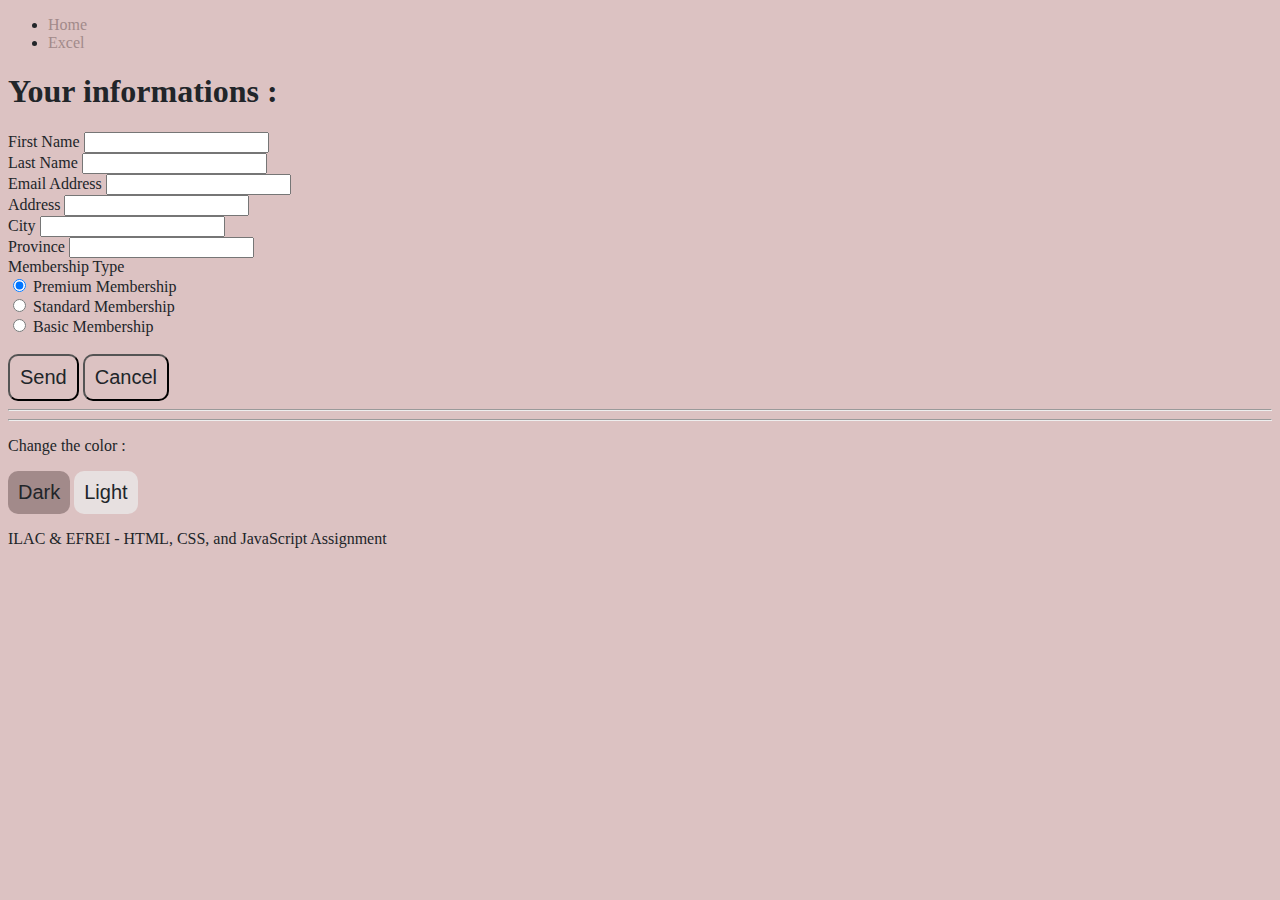
<file: index.html>
<!DOCTYPE html>
<html lang="en">
<head>
    <meta charset="UTF-8">
    <title>Your Custom Title</title>
    <link rel= "stylesheet" href="css/styles.css">
    <script type="text/javascript" src="js/main.js"></script>
</head>
<body>
    <header>
        <nav>
            <ul>
            <li><a href="index.html">Home</a></li>
            <li><a href="excel.html">Excel</a></li>
            </ul>
        </nav>
    </header>
    <main>
        <h1>Your informations :</h1>
        <form id="main-form" name="mainform">
            <!--First Name  input field of type text-->
            <label for="first-name">First Name</label>
            <input type="text" id="first-name" name="first-name" required><br>
            <!--Last Name  input field of type text-->
            <label for="last-name">Last Name</label>
            <input type="text" id="last-name" name="last-name" required><br>
            <!--Email Address  input field of type email-->
            <label for="email">Email Address</label>
            <input type="email" id="email" name="email" required><br>
            <!--Address  input field of type text-->
            <label for="address">Address</label>
            <input type="text" id="address" name="address" required><br>
            <!--City  input field of type text-->
            <label for="city">City</label>
            <input type="text" id="city" name="city" required><br>
            <!--Province  input field of type text-->
            <label for="province">Province</label>
            <input type="text" id="province" name="province" required><br>
            <!--Radio buttons-->
            <label>Membership Type</label>
            <div>
                <input type="radio" id="premium" name="membership" value="Premium Membership" checked>
                <label for="premium">Premium Membership</label>
            </div>
            <div>
                <input type="radio" id="standard" name="membership" value="Standard Membership">
                <label for="standard">Standard Membership</label>
            </div>
            <div>
                <input type="radio" id="basic" name="membership" value="Basic Membership">
                <label for="basic">Basic Membership</label>
            </div>
            <!--Send & Cancel button-->
            <br><button id="send-button" onclick="userForm()" type="button" >Send</button>
            <button type="reset">Cancel</button> <hr>
        </form>
        
        <div id="output">
            
        </div>
    </main>
    <footer>
        <section><hr>
            <p>Change the color :</p>
            <button class="DarkButton" onclick="changeColor(2)">Dark</button>
            <button class="LightButton" onclick="changeColor(1)">Light</button>
        </section>
        <p>ILAC & EFREI - HTML, CSS, and JavaScript Assignment</p>
    </footer>
</body>
<script>changeColor(1)</script>
</html>
</file>
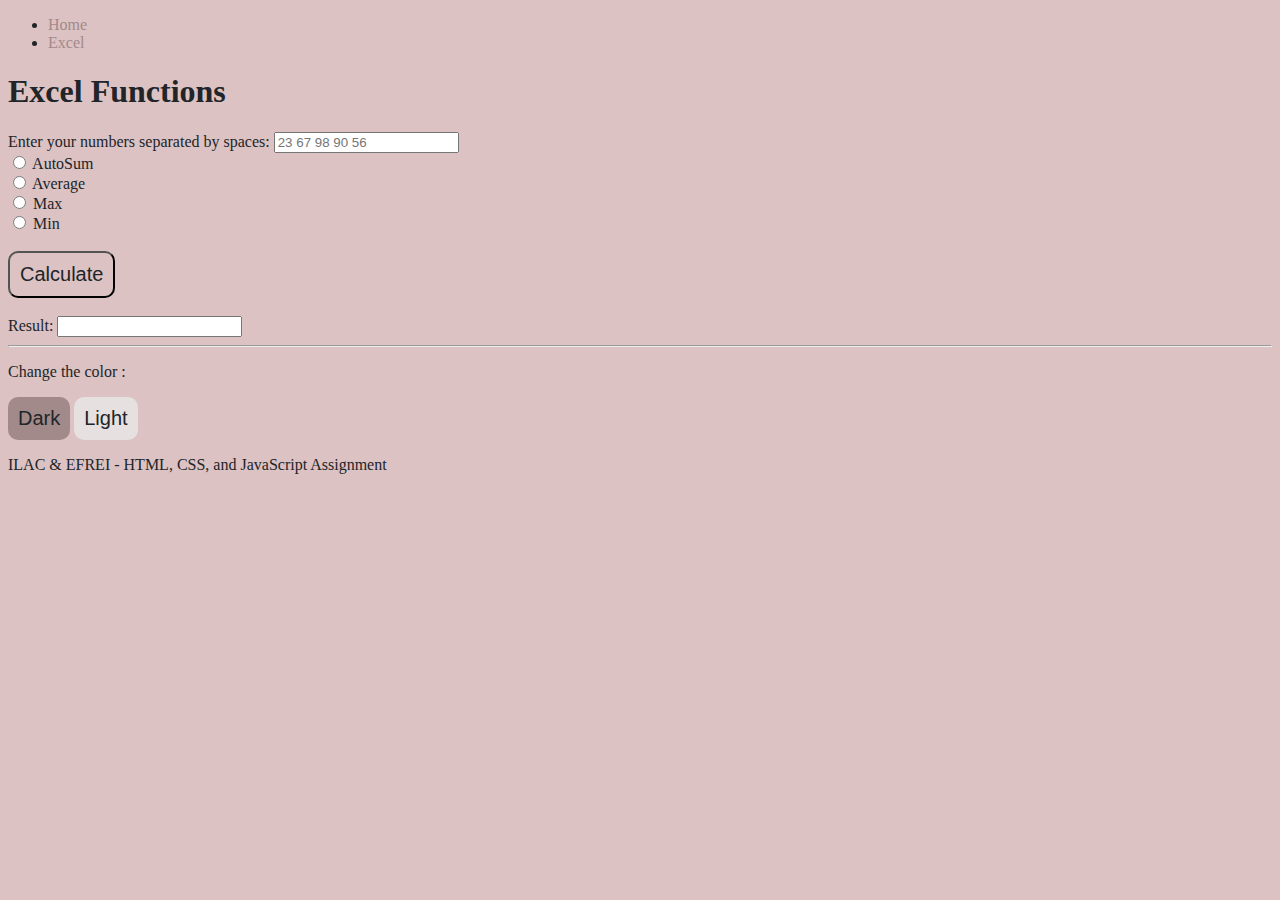
<file: excel.html>
<!DOCTYPE html>
<html lang="en">
<head>
    <meta charset="UTF-8">
    <title>Your Custom Title</title>
    <link rel= "stylesheet" href="css/styles.css">
    <script type="text/javascript" src="js/main.js"></script>
</head>
<body>
    <header>
        <nav>
            <ul>
            <li><a href="index.html" >Home</a></li>
            <li><a href="excel.html">Excel</a></li>
            </ul>
        </nav>
    </header>
    <main>
        <form id="main-form" name="mainform">
            <div class="container"></div>
                <h1>Excel Functions</h1>
                <label>Enter your numbers separated by spaces:</label>
                <input type="text" placeholder="23 67 98 90 56" id="numbers">
                <div class="options">
                    <label><input type="radio" name="function" value="autosum"> AutoSum</label><br>
                    <label><input type="radio" name="function" value="average"> Average</label><br>
                    <label><input type="radio" name="function" value="max"> Max</label><br>
                    <label><input type="radio" name="function" value="min"> Min</label><br>
                </div>
                <br><button id="send-button" onclick="myExcelFuns()" type="button" >Calculate</button><br>
                <br><label for="result">Result:</label>
                <input type="text" id="result" readonly>
            </div>
        </form>
        
        
        <div id="output">

        </div>
    </main>
    <footer>
        <section><hr>
            <p>Change the color :</p>
            <button class="DarkButton" onclick="changeColor(2)">Dark</button>
            <button class="LightButton" onclick="changeColor(1)">Light</button>
        </section>
        <p>ILAC & EFREI - HTML, CSS, and JavaScript Assignment</p>
    </footer>
</body>
<script>changeColor(1)</script>
</html>
</file>
<file: css/styles.css>
.DarkButton {
    background-color: #a28a8a;
    border: none;
    font-size: 20px;
    padding: 10px;
}

a:link {
    color: #a28a8a;
    text-decoration: none;
}

a:visited {
    color: #766d6a;
    text-decoration: none;
}

.LightButton {
    background-color: #e7e0e0;
    border: none;
    font-size: 20px;
    padding: 10px;
}

/* Dark Theme */
.dark-theme {
    background-color: #212529;
    color: #e9ecef;
}

/* Light Theme */
.light-theme {
    background-color: rgb(220, 194, 194);
    color: #212529;
}

button {
    background-color: rgb(220, 194, 194);
    color: #212529;
    border-radius: 10px;
    font-size: 20px;
    padding: 10px;
}
</file>
